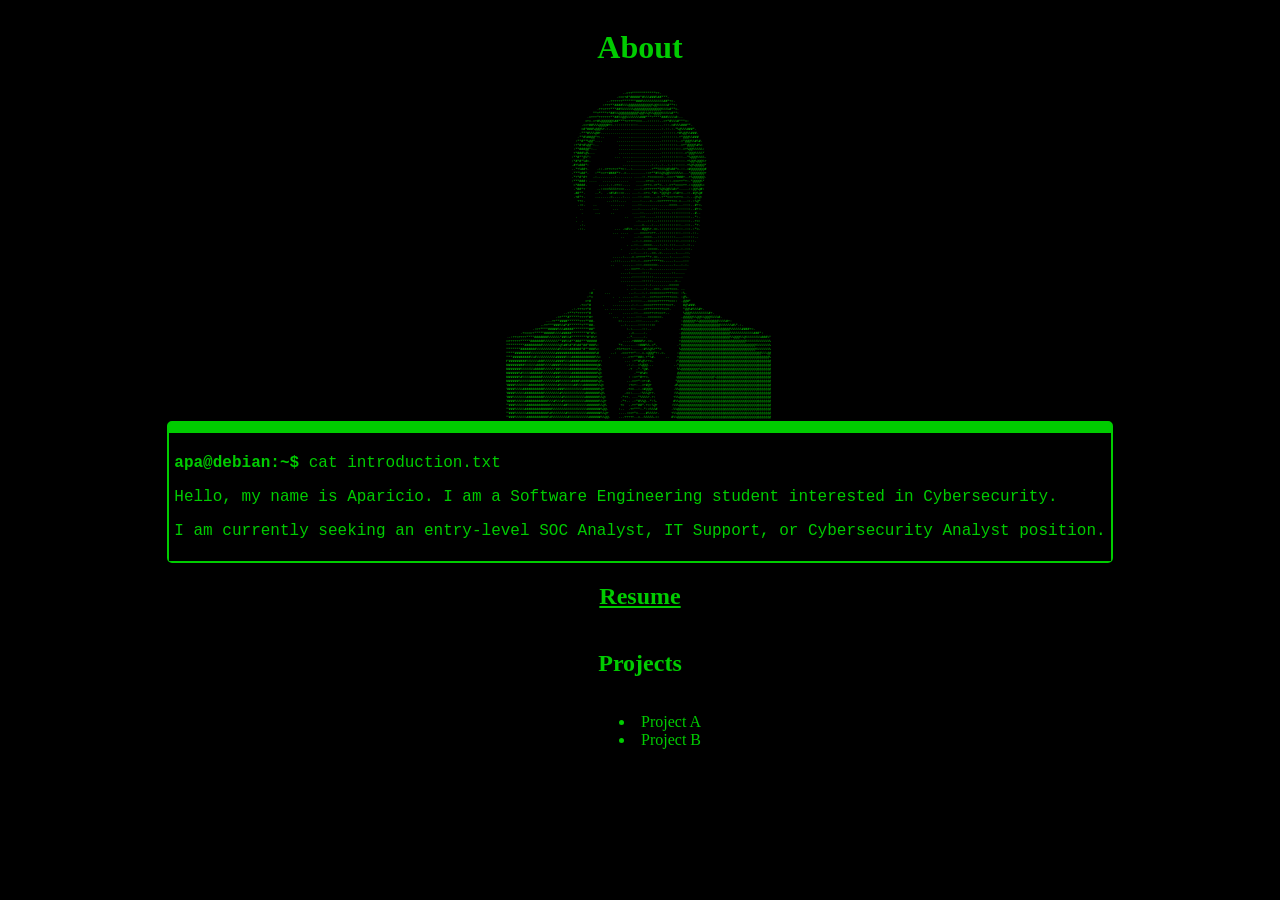
<file: index.html>
<!DOCTYPE html>
<html lang="en">
<head>
    <meta charset="UTF-8">
    <meta name="viewport" content="width=device-width, initial-scale=1.0">
    <title>Homepage</title>
    <link rel="stylesheet" href="styles.css">
</head>
<body>
    <div class="container">
        <h1>About</h1>
        <img src="images/ascii-photo.png" alt="Photo">
        <div class="terminal">
            <div class="top-panel"></div>
            <div class="terminal-text">
                <p><b>apa@debian:~$</b> cat introduction.txt</p>
                <p>Hello, my name is Aparicio. I am a Software Engineering student interested in Cybersecurity.</p>
                <p>I am currently seeking an entry-level SOC Analyst, IT Support, or Cybersecurity Analyst position.</p>
            </div>
        </div>
        <h2><a href="resume.html">Resume</a></h2>
        <h2>Projects</h2>
        <ul>
            <li>Project A</li>
            <li>Project B</li>
        </ul>
    </div>
</body>
</html>
</file>
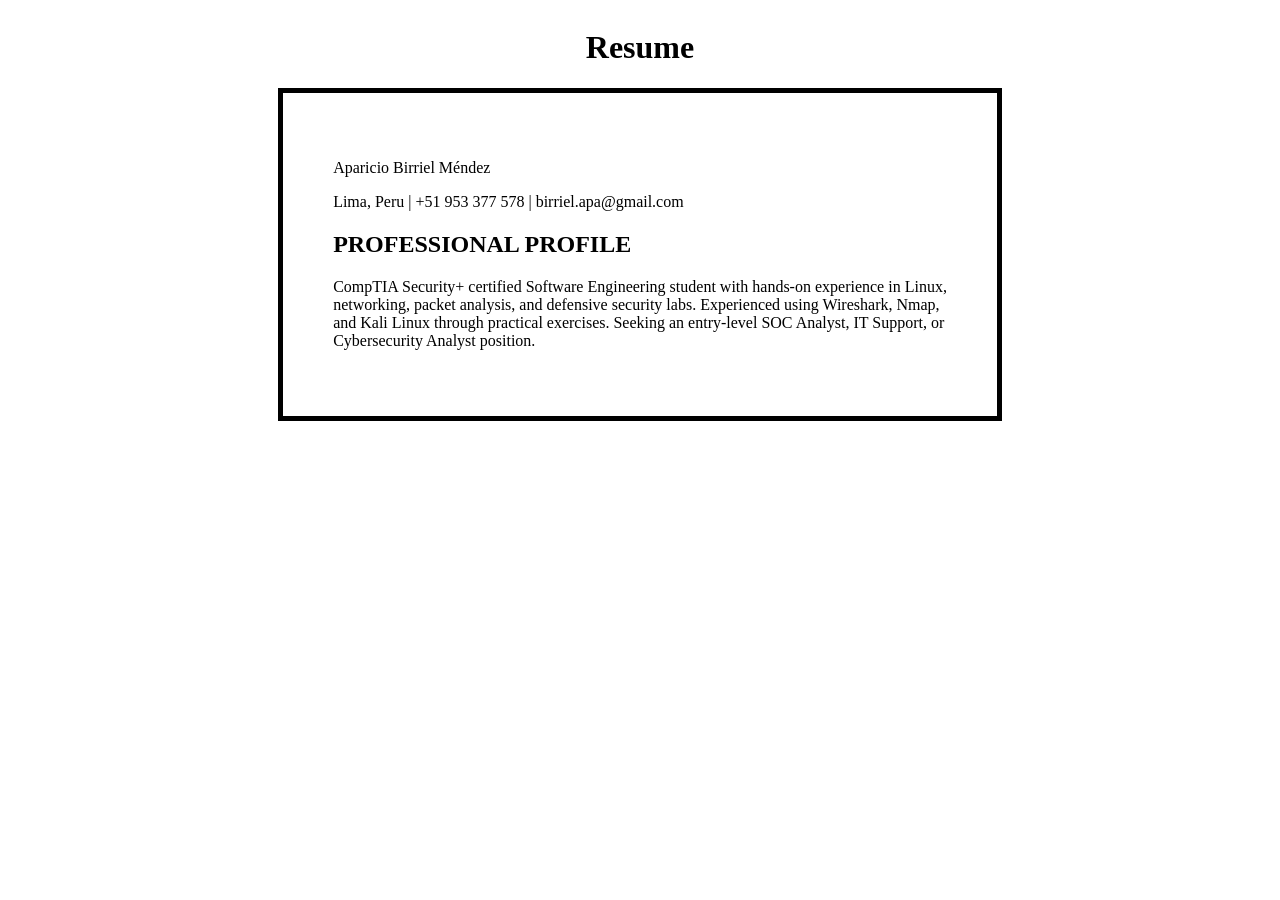
<file: resume.html>
<!DOCTYPE html>
<html lang="en">
<head>
    <meta charset="UTF-8">
    <meta name="viewport" content="width=device-width, initial-scale=1.0">
    <title>Document</title>
    <style>
        .container {
            align-items: center;
            display: flex;
            flex-direction: column;
        }

        .page{
            border: 5px solid black;
            padding: 50px;
        }
    </style>
</head>
<body>
    <div class="container">
        <h1>Resume</h1>
        <div class="page">
            <p>Aparicio Birriel Méndez</p>
            <p>Lima, Peru | +51 953 377 578 | birriel.apa@gmail.com</p>
            <h2>PROFESSIONAL PROFILE</h2>
            <p>CompTIA Security+ certified Software Engineering student with hands-on experience in Linux, 
            <br>networking, packet analysis, and defensive security labs. Experienced using Wireshark, Nmap, 
            <br>and Kali Linux through practical exercises. Seeking an entry-level SOC Analyst, IT Support, or 
            <br>Cybersecurity Analyst position.</p>
        </div>
    </div>
</body>
</html>
</file>
<file: styles.css>
* {
    background-color: #000000;
    color: #00cc00;
}

li {
  list-style-position: inside;
}

.terminal {
    text-align: left;
    border: 2px solid #00cc00;
    border-radius: 5px;
}

.container {
    align-items: center;
    text-align: center;
    display: flex;
    flex-direction: column;
}

img {
    height: 100%;
    width: auto;
}

.top-panel {
    background-color: #00cc00;
    height: 10px;
}

.terminal-text {
    padding: 5px;
    font-family: ui-monospace, SFMono-Regular, Menlo, Monaco, Consolas, "Liberation Mono", "Courier New", monospace;
}
</file>
